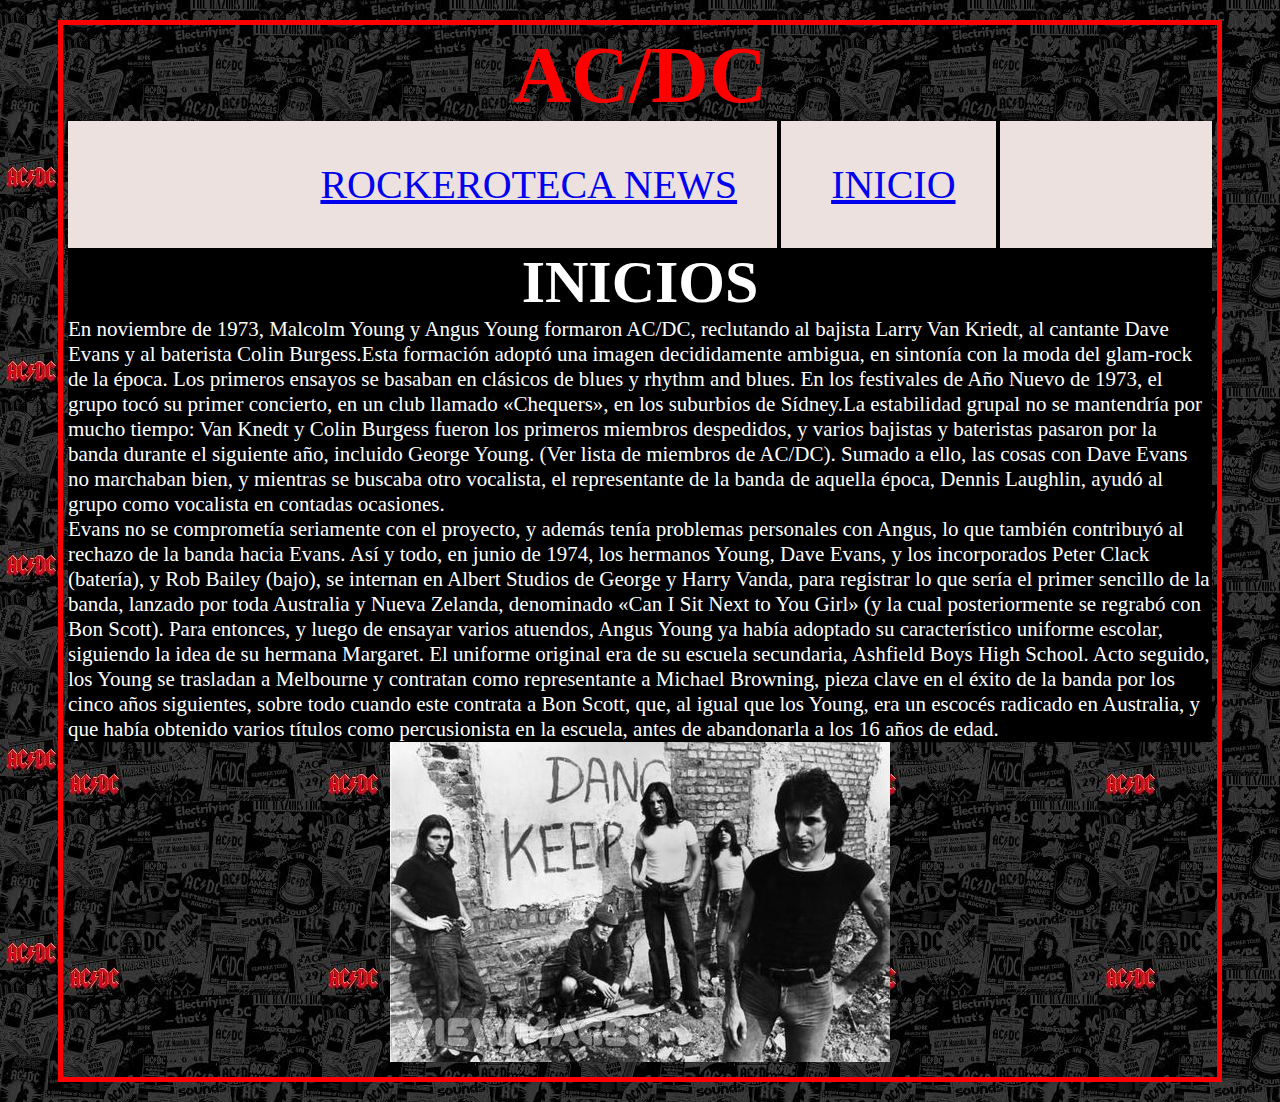
<file: HACDC.html>
<!DOCTYPE html>
<html lang="es" dir="ltr">
  <head>
    <meta charset="utf-8">
    <title>AC/DC</title>
<link rel="stylesheet" href="ACDC.css">
  </head>

<body>
<div class="Diseño1">
<hgroup class="Titulo">
  <h1>AC/DC</h1>
</hgroup>

<nav class="barra">
  <ul>
    <li><a href="rocklandianews.html">ROCKEROTECA NEWS </a></li>
    <li><a href="index.html">INICIO</a></li>
  </ul>
</nav>
<article class="articulo">
<hgroup class="Titulo2">
  <h1>INICIOS</h1>
</hgroup>

  <p>En noviembre de 1973, Malcolm Young y Angus Young formaron AC/DC, reclutando al bajista Larry Van Kriedt, al cantante Dave Evans y al baterista Colin Burgess.Esta formación adoptó una imagen decididamente ambigua, en sintonía con la moda del glam-rock de la época. Los primeros ensayos se basaban en clásicos de blues y rhythm and blues.

  En los festivales de Año Nuevo de 1973, el grupo tocó su primer concierto, en un club llamado «Chequers», en los suburbios de Sídney.La estabilidad grupal no se mantendría por mucho tiempo: Van Knedt y Colin Burgess fueron los primeros miembros despedidos, y varios bajistas y bateristas pasaron por la banda durante el siguiente año, incluido George Young. (Ver lista de miembros de AC/DC).

  Sumado a ello, las cosas con Dave Evans no marchaban bien, y mientras se buscaba otro vocalista, el representante de la banda de aquella época, Dennis Laughlin, ayudó al grupo como vocalista en contadas ocasiones.</p>


<p>Evans no se comprometía seriamente con el proyecto, y además tenía problemas personales con Angus, lo que también contribuyó al rechazo de la banda hacia Evans.

  Así y todo, en junio de 1974, los hermanos Young, Dave Evans, y los incorporados Peter Clack (batería), y Rob Bailey (bajo), se internan en Albert Studios de George y Harry Vanda, para registrar lo que sería el primer sencillo de la banda, lanzado por toda Australia y Nueva Zelanda, denominado «Can I Sit Next to You Girl» (y la cual posteriormente se regrabó con Bon Scott).

  Para entonces, y luego de ensayar varios atuendos, Angus Young ya había adoptado su característico uniforme escolar, siguiendo la idea de su hermana Margaret. El uniforme original era de su escuela secundaria, Ashfield Boys High School.

  Acto seguido, los Young se trasladan a Melbourne y contratan como representante a Michael Browning, pieza clave en el éxito de la banda por los cinco años siguientes, sobre todo cuando este contrata a Bon Scott, que, al igual que los Young, era un escocés radicado en Australia, y que había obtenido varios títulos como percusionista en la escuela, antes de abandonarla a los 16 años de edad.</p>
</article>
<img src="images/acdc1.jpg" alt="">
</div>
  </body>
</html>
</file>
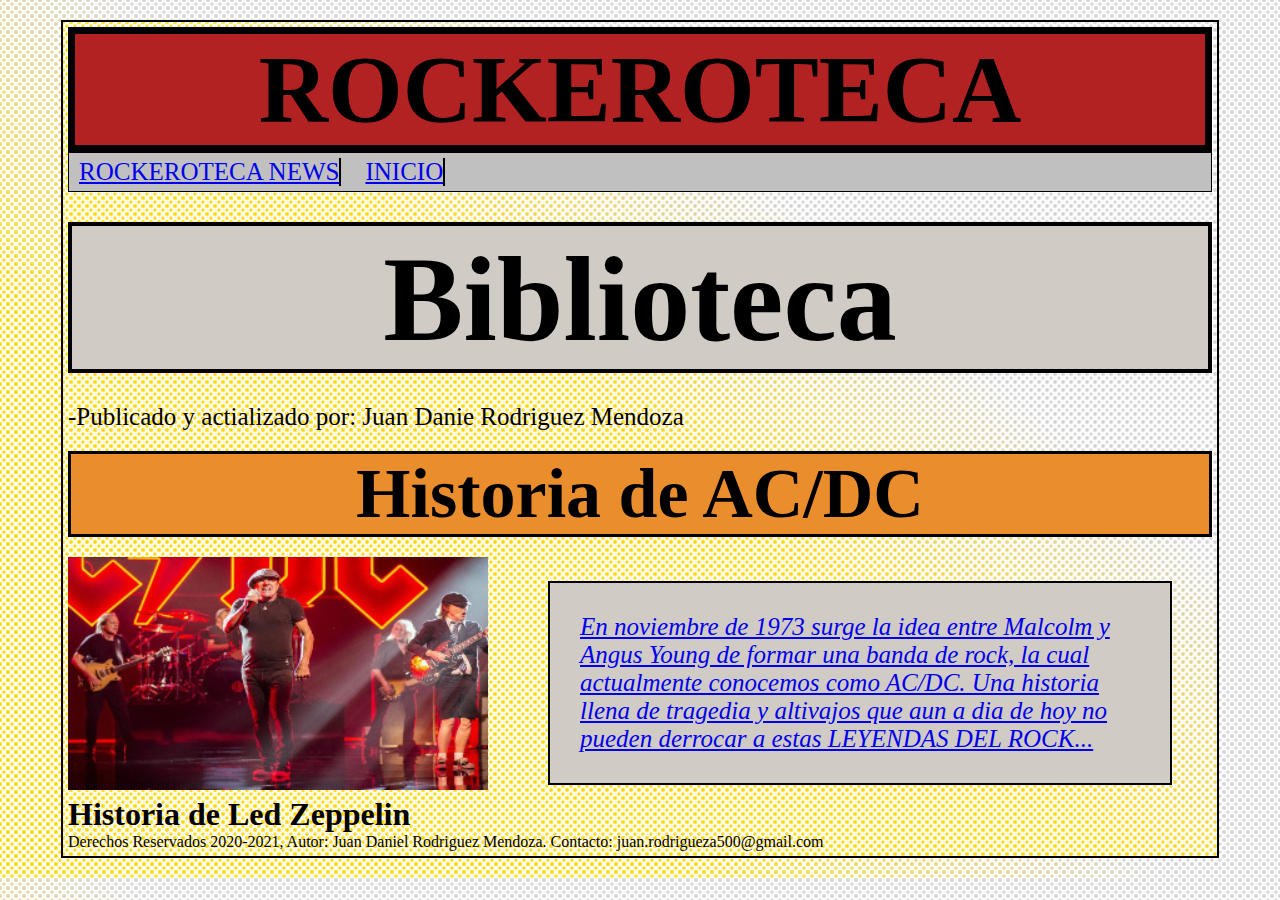
<file: rockeroteca.html>
<!DOCTYPE html>
<html lang="es">
<head>
  <meta charset="utf-8">
  <title>ROCKEROTECA</title>
  <link rel="stylesheet" href="rockeroteca.css">
</head>
<body>
  <div class="conjunto">
    <header class="header1">
      <h1>ROCKEROTECA</h1>
    </header>
    <nav class="menu">
      <ul>
        <li><a href="rocklandianews.html">ROCKEROTECA NEWS </a></li>
        <li><a href="index.html">INICIO</a></li>
      </ul>
    </nav>
<article>
<section>

<hgroup class="hgroup1">
  <h1>Biblioteca</h1>
</hgroup>
<section class="Datos1">
  <time datetime="27/01/2021"</time>
  <p>-Publicado y actializado por: Juan Danie Rodriguez Mendoza</p>
</footer>
<hgroup class="hgroup2">
<h1>Historia de AC/DC</h1>
</hgroup>
<footer class="img1">
  <img src="images/Bacdc.jpg" alt="">
</footer >
<address class="text1">
  <a href="HACDC.html">En noviembre de 1973 surge la idea entre Malcolm y Angus Young de formar una banda de rock, la cual
    actualmente conocemos como AC/DC. Una historia llena de tragedia y altivajos que aun a dia de hoy no pueden derrocar a estas LEYENDAS DEL ROCK...</a>
</address>

</section>

</article>
<article class="">
  <section>
    <h1>Historia de Led Zeppelin</h1>
  </section>
</article>

<footer class="pie">
  Derechos Reservados 2020-2021, Autor: Juan Daniel Rodriguez Mendoza.
      Contacto: juan.rodrigueza500@gmail.com
</footer>







  </div>

</body>
</html>
</file>
<file: ACDC.css>
*{
  margin: 0px;
  padding: 0px;
}
body{
  text-align: center;
  background-image: url("images/acdcfond.jpg");

}
.Diseño1{
    background-image: url("images/acdcfond.jpg"), radial-gradient(ellipse farthest-corner,transparent 100%);
   color: red;
   font-family: fantasy;
   font-size: 40px;
   border: 5px red solid ;
width: 1144px;
margin: 20px auto;
padding: 5px;

}
.barra li{
border-right: 4px solid black;
text-decoration-color: Red;
display: inline-block;
list-style: none;
padding: 40px

}
.barra{
 text-decoration-style: 8px solid;
text-decoration-color: white;
background: #EDE1DF;
}
.articulo{
  color: white;
  font-size: 21px;
  font-family: cambria;
  text-align: left;
  background: black;

}
.Titulo2{
  color: white;
  font-family: fantasy;
  font-size: 30px;
  text-align: center;
}
</file>
<file: rockeroteca.css>
*{
  margin: 0px;
  padding: 0px;
}
body{
  background-image: radial-gradient(ellipse farthest-corner, transparent 0%, transparent 35%, #fff 30%, #fff 40%, transparent 90%), radial-gradient(ellipse farthest-corner at 0px 0px, transparent 0%, transparent 20%, #fff 15%, #fff 20%, transparent 50%), radial-gradient(ellipse farthest-corner at 8px 8px, transparent 0%, transparent 20%, #fff 15%, #fff 20%, transparent 50%), radial-gradient(ellipse farthest-corner at 0px 8px, transparent 0%, transparent 20%, #fff 15%, #fff 20%, transparent 40%), radial-gradient(ellipse farthest-corner at 8px 0px, transparent 0%, transparent 20%, #fff 15%, #fff 20%, transparent 50%),  linear-gradient(40deg, gold 0, gold 30%, lightgray 50%, lightgray 70%, lightgray 100%);
  background-size: 8px 8px, 8px 8px, 8px 8px, 8px 8px, 8px 8px, 100% 100%;
  text-align: left;
}
.conjunto{
  width: 1144px;
  border: 2px solid black;
padding: 5px;
margin: 20px auto;
background-image: radial-gradient(ellipse farthest-corner, transparent 0%, transparent 35%, #fff 30%, #fff 40%, transparent 90%), radial-gradient(ellipse farthest-corner at 0px 0px, transparent 0%, transparent 20%, #fff 15%, #fff 20%, transparent 50%), radial-gradient(ellipse farthest-corner at 8px 8px, transparent 0%, transparent 20%, #fff 15%, #fff 20%, transparent 50%), radial-gradient(ellipse farthest-corner at 0px 8px, transparent 0%, transparent 20%, #fff 15%, #fff 20%, transparent 40%), radial-gradient(ellipse farthest-corner at 8px 0px, transparent 0%, transparent 20%, #fff 15%, #fff 20%, transparent 50%),  linear-gradient(40deg, gold 0, gold 30%, gold 50%,lightgray 70%, lightgray 100%);
background-size: 8px 8px, 8px 8px, 8px 8px, 8px 8px, 8px 8px, 100% 100%;
text-align: left
}
.header1{
  font-family: fantasy;
  background: firebrick;
  font-size: 300%;
  margin: 30px solid black;
  border: 7px solid black;
 }
.header1 h1{
  text-align: center;
}
.menu{
  border: 1px solid black;
    background: silver;
    padding: 20px 35px
    border: 1px solid black;



}
.menu li{
  font-family: Cambria;
  font-size: 25px;
  border-right: 2px solid black;
  display: inline-block;
  padding: 0px;
  margin: 5px 10px

}
header,nav{
  display: block;
}
.hgroup1{
  border: 4px solid black;
  font-family: fantasy;
  font-size: 60px;
  background: #D1CBC5;
  text-align: center;
margin: 30px auto;
  padding-top: 5px;
  width: 5px auto;

}
.hgroup1 h1{
  display: block;
}
.hgroup2{
  font-family: fantasy;
  font-size: 35px;
text-align: center;
  padding-right: 100x;
border: 3px solid black;
margin: 20px 0;
background: #EA8E2D;
}
.text1{
  border: 2px solid black;
  float: right;
margin: -215px 40px;
padding: 30px;
width: 560px ;
font-size: 25px;
font-family: cambria;
background: #D1CBC5 ;
}

.img1 img:hover{
  filter: grayscale(100);
  margin: 8px;
  margin: 2px;
}

.Datos1{
  font-family: cambria;
  font-size: 25px;
}








.pie{
  clear: both;
}
header,section,footer,aside,hgroup,p,address,{
  display: block;
</file>
